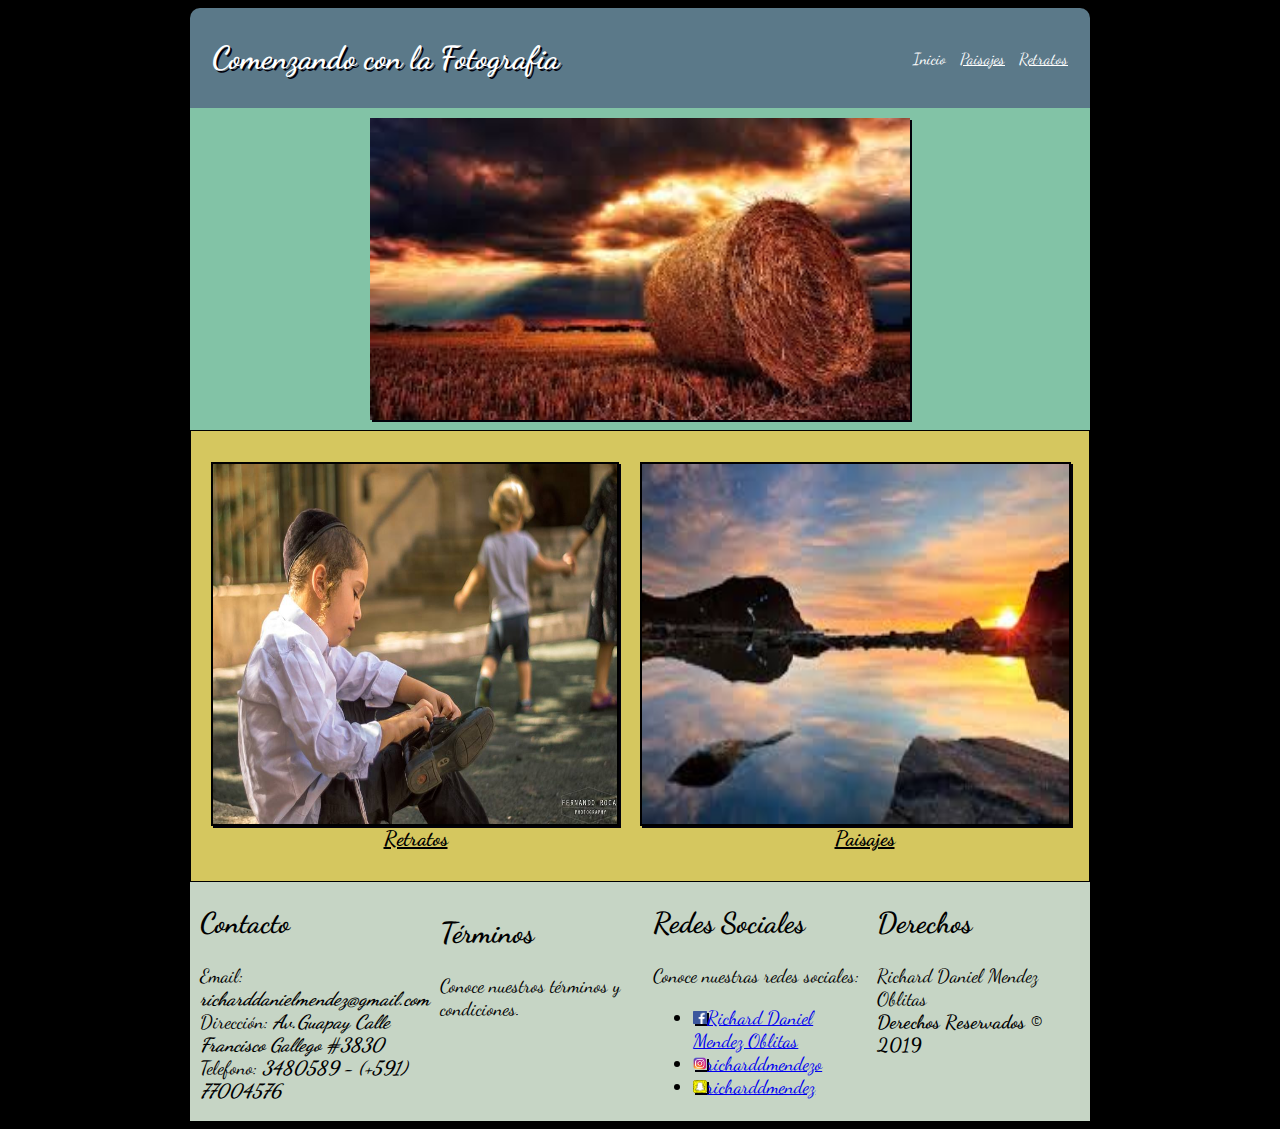
<file: index.html>
<!DOCTYPE html>
<html>
  <head>
    <meta charset="utf-8">
    <meta name="viewport" content="width=device-width, user-scalable=yes">
    <link rel="stylesheet" href="css/estilos.css">
    <link href="https://fonts.googleapis.com/css?family=Dancing+Script" rel="stylesheet" type="text/css">
    <title>Comenzando con la Fotografia</title>
  </head>
  <body>
    <div id="contenido">
    <header class="cabecera">
      <div class="titulo">
        <h1>Comenzando con la Fotografia</h1>
      </div>
      <nav class="menu">
        <a id="Inicio" href="index.html">Inicio</a>
        <a id="Paisajes" href="paisajes.html">Paisajes</a>
        <a id="Retratos" href="retratos.html">Retratos</a>
      </nav>
    </header>
    <section>
    <div id="Central">
        <img class="Paisajes" src="img/paisaje1.jpg" alt="Paisaje de Granja">
    </div>
    <div id="Secundario">
      <div class="retratos-div">
        <img id="Izquierdo" class="Retrato" src="img/retrato1.jpg" alt="Niño Judio">
        <a id="Link1" href="retratos.html">Retratos</a>
      </div>
      <div class="paisajes-div" id="Paginas">
        <img id="Derecho" src="img/paisaje2.jpg" alt="Paisaje del Atardecer">
        <a id="Link2" href="paisajes.html">Paisajes</a>
      </div>
    </div>
    </section>
    <footer>
      <div id="Contacto">
        <h2>Contacto</h2>
        <p>Email: <em><strong>richarddanielmendez@gmail.com</strong></em>
        <br>Dirección: <em><strong>Av.Guapay Calle Francisco Gallego #3830</strong></em>
        <br>Telefono: <em><strong>3480589 - (+591) 77004576</strong></em>
        </p>
      </div>
      <div id="Término">
        <h2>Términos</h2>
        <p>
          Conoce nuestros términos y condiciones.
        </p>
      </div>
      <div id="Redes">
        <h2>Redes Sociales</h2>
        <p>Conoce nuestras redes sociales:</p>
        <ul>
          <li><a href="https://www.facebook.com/Icha13"><img src="img/facebook.png" alt="Facebook">Richard Daniel Mendez Oblitas</a></li>
          <li><a href="https://www.instagram.com/richarddmendezo/"><img src="img/instagram.png" alt="Instagram">richarddmendezo</a></li>
          <li><a href="#"><img src="img/snapchat.jpg" alt="SnapChat">richarddmendez</a></li>
        </ul>
      </div>
      <div id="Derechos">
        <h2>Derechos</h2>
        <p>Richard Daniel Mendez Oblitas
          <br><strong>Derechos Reservados © 2019</strong>
        </p>
      </div>
      </div>
    </footer>
  </body>
</html>
</file>
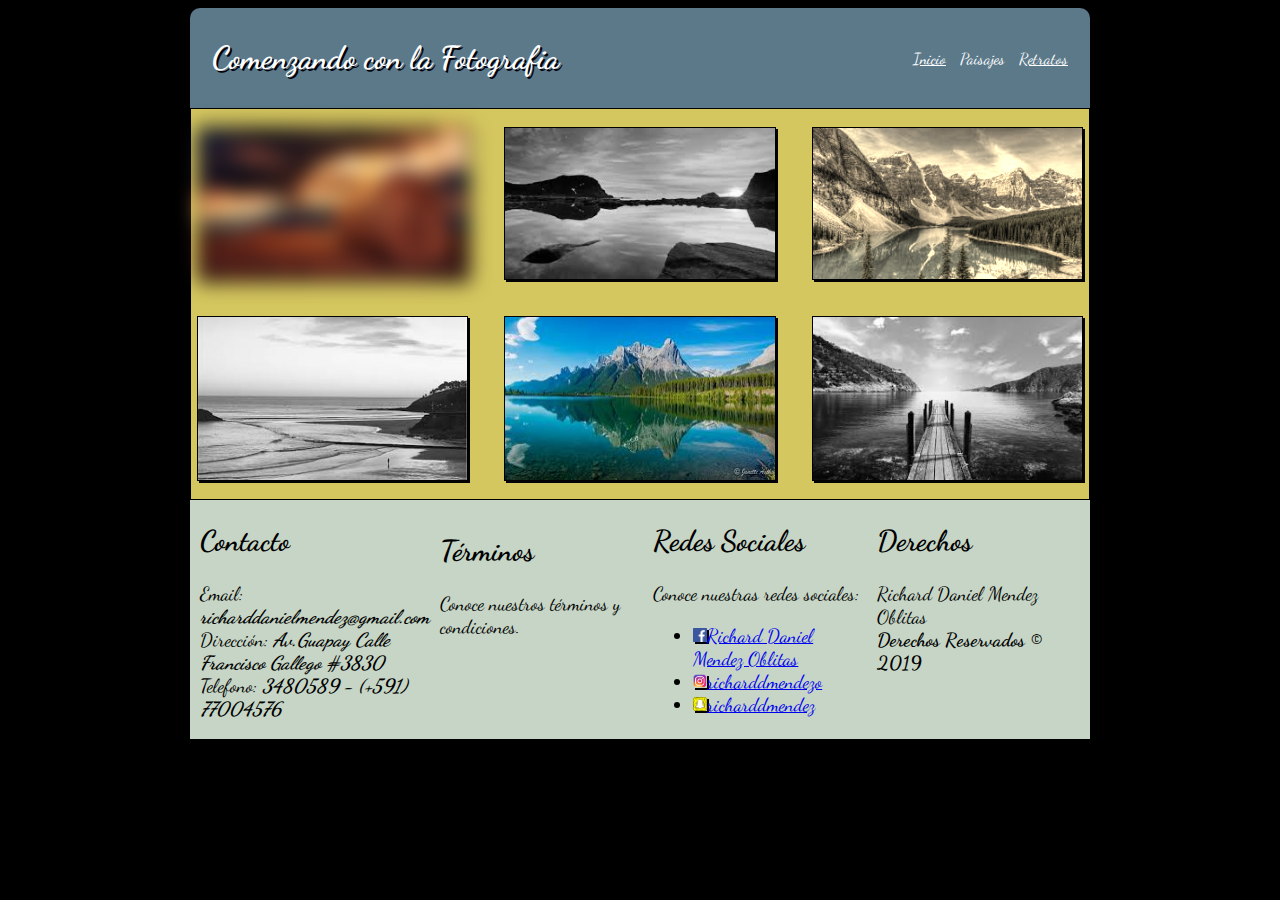
<file: paisajes.html>
<!DOCTYPE html>
<html>
  <head>
    <meta charset="utf-8">
    <meta name="viewport" content="width=device-width, user-scalable=yes">
    <link rel="stylesheet" href="css/estilos-paisajes.css">
    <link href="https://fonts.googleapis.com/css?family=Dancing+Script" rel="stylesheet" type="text/css">
    <title>Comenzando con la Fotografia</title>
  </head>
  <body>
    <div id="contenido">
    <header class="cabecera">
      <div class="titulo">
        <h1>Comenzando con la Fotografia</h1>
      </div>
      <nav class="menu">
        <a id="Inicio" href="index.html">Inicio</a>
        <a id="Paisajes" href="paisajes.html">Paisajes</a>
        <a id="Retratos" href="retratos.html">Retratos</a>
      </nav>
    </header>
    <section>
      <div id="Galeria">
      <div class="Primera" id="Fila1">
        <img class="efectoblur" src="img/paisaje1.jpg" alt="Paisaje de Granja">
        <img class="efectoscale" src="img/paisaje2.jpg" alt="Paisaje de Laguna">
        <img class="efectosepia" src="img/paisaje3.jpg" alt="Paisaje de Montañas">
      </div>
      <div class="Segunda" id="Fila2">
        <img class="efectoscale" src="img/paisaje4.jpg" alt="Paisaje de Playa">
        <img class="Paisajes" src="img/paisaje5.jpg" alt="Paisaje de Montañas">
        <img class="efectoscale" src="img/paisaje6.jpg" alt="Paisaje con muelle">
      </div>
      </div>
    </section>
    <footer>
      <div id="Contacto">
        <h2>Contacto</h2>
        <p>Email: <em><strong>richarddanielmendez@gmail.com</strong></em>
        <br>Dirección: <em><strong>Av.Guapay Calle Francisco Gallego #3830</strong></em>
        <br>Telefono: <em><strong>3480589 - (+591) 77004576</strong></em>
        </p>
      </div>
      <div id="Término">
        <h2>Términos</h2>
        <p>
          Conoce nuestros términos y condiciones.
        </p>
      </div>
      <div id="Redes">
        <h2>Redes Sociales</h2>
        <p>Conoce nuestras redes sociales:</p>
        <ul>
          <li><a href="https://www.facebook.com/Icha13"><img src="img/facebook.png" alt="Facebook">Richard Daniel Mendez Oblitas</a></li>
          <li><a href="https://www.instagram.com/richarddmendezo/"><img src="img/instagram.png" alt="Instagram">richarddmendezo</a></li>
          <li><a href="#"><img src="img/snapchat.jpg" alt="SnapChat">richarddmendez</a></li>
        </ul>
      </div>
      <div id="Derechos">
        <h2>Derechos</h2>
        <p>Richard Daniel Mendez Oblitas
          <br><strong>Derechos Reservados © 2019</strong>
        </p>
      </div>
    </div>
    </footer>
  </body>
</html>
</file>
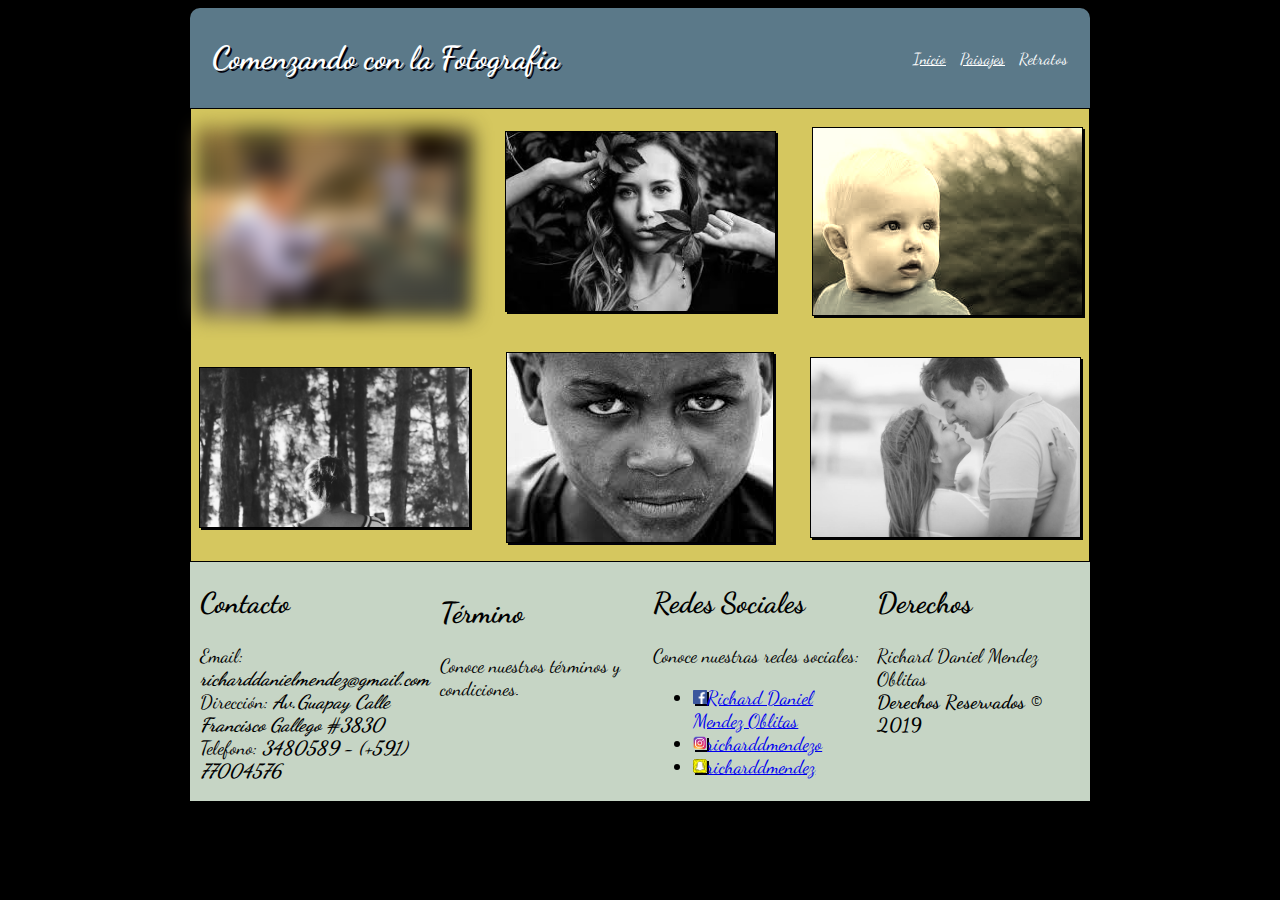
<file: retratos.html>
<!DOCTYPE html>
<html>
  <head>
    <meta charset="utf-8">
    <meta name="viewport" content="width=device-width, user-scalable=yes">
    <link rel="stylesheet" href="css/estilos-retrato.css">
    <link href="https://fonts.googleapis.com/css?family=Dancing+Script" rel="stylesheet" type="text/css">
    <title>Comenzando con la Fotografia</title>
  </head>
  <body>
    <div id="contenido">
    <header class="cabecera">
      <div class="titulo">
        <h1>Comenzando con la Fotografia</h1>
      </div>
      <nav class="menu">
        <a id="Inicio" href="index.html">Inicio</a>
        <a id="Paisajes" href="paisajes.html">Paisajes</a>
        <a id="Retratos" href="retratos.html">Retratos</a>
      </nav>
    </header>
    <section>
      <div id="Galeria">
      <div class="Primera" id="Fila1">
        <img class="efectoblur" src="img/retrato1.jpg" alt="Niño Judio">
        <img class="efectoscale" src="img/retrato2.jpg" alt="Mujer">
        <img class="efectosepia" src="img/retrato3.jpg" alt="Bebe">
      </div>
      <div class="Segunda" id="Fila2">
        <img class="efectoscale" src="img/retrato4.jpeg" alt="Bosques">
        <img class="Retrato" src="img/retrato5.jpg" alt="Manos Azules">
        <img class="efectoscale" src="img/retrato6.jpeg" alt="Noviazgo">
      </div>
      </div>
    </section>
    <footer>
      <div id="Contacto">
        <h2>Contacto</h2>
        <p>Email: <em><strong>richarddanielmendez@gmail.com</strong></em>
        <br>Dirección: <em><strong>Av.Guapay Calle Francisco Gallego #3830</strong></em>
        <br>Telefono: <em><strong>3480589 - (+591) 77004576</strong></em>
        </p>
      </div>
      <div id="Término">
        <h2>Término</h2>
        <p>
          Conoce nuestros términos y condiciones.
        </p>
      </div>
      <div id="Redes">
        <h2>Redes Sociales</h2>
        <p>Conoce nuestras redes sociales:</p>
        <ul>
          <li><a href="https://www.facebook.com/Icha13"><img src="img/facebook.png" alt="Facebook">Richard Daniel Mendez Oblitas</a></li>
          <li><a href="https://www.instagram.com/richarddmendezo/"><img src="img/instagram.png" alt="Instagram">richarddmendezo</a></li>
          <li><a href="#"><img src="img/snapchat.jpg" alt="SnapChat">richarddmendez</a></li>
        </ul>
      </div>
      <div id="Derechos">
        <h2>Derechos</h2>
        <p>Richard Daniel Mendez Oblitas
          <br><strong>Derechos Reservados © 2019</strong>
        </p>
      </div>
    </div>
    </footer>
  </body>
</html>
</file>
<file: css/estilos.css>
@keyframes rebote {
  0%{
    margin-top: 150%;
  }
  60%{
    margin-top: -5%;
  }
  100%{
    margin-top: 0%;
  }

}
body{
  background-color: black;
}
#contenido{
  width: 900px;
  margin: auto;
}
header{
  background-color:  #5b7989;
  height: 100px;
  width: 100%;
  position: relative;
  border-top-right-radius: 10px;
  border-top-left-radius:  10px;
  -moz-border-top-right-radius: 10px;
  -moz-border-top-left-radius: 10px;
  -webkit-border-top-rigth-radius: 10px;
  -webkit-border-top-left-radius: 10px;
  display: flex;
  flex-direction: row;
  animation: rebote 1s;
}
.titulo h1{
  font-family: "Dancing Script";
  color: white;
  text-shadow: 2px 2px #02010a;
  margin-right: 300px;
}
.menu, .titulo{
  margin: auto;
}
.menu a{
  margin-left: 10px;
  font-family: "Dancing Script";
  color: white;
}
footer{
  background-color: #C6d5c5;
  margin: 0px;
  padding-left: 10px;
  display: flex;
  flex-direction: row;
  font-family: "Dancing Script";
  font-size: 1.2em;
}
footer img{
  width: 8%;
}
img{
  box-shadow: 2px 2px #02010a;
}
#Inicio{
  text-decoration: none;
}
#Central img{
  display: block;
  margin: auto;
  width: 60%;

}
#Central{
  background-color: #82c3a6;
  padding-top: 10px;
  padding-bottom: 10px;
}
#Secundario{
  background-color: #d5c75f;
  height: 450px;
  border: solid 1px black;
  display: flex;
  flex-direction: row;
}
#Izquierdo {
  width: 90%;
  height: 80%;
  margin-left: 20px;
  border: solid 2px black;
  transition: transform 2s;
}
#Izquierdo:hover{
  transform: rotate(10deg);
  border: solid 2px #82c3a6;
  box-shadow: 2px 2px 10px #82c3a6;
}
#Derecho{
  width: 95%;
  height: 80%;
  border: solid 2px black;
  transition: transform 2s;
  margin-right: 20px;
}
#Derecho:hover{
  transform: translate(20px,-5px);
  border: solid 2px #82c3a6;
  box-shadow: 2px 2px 10px #82c3a6;
}
.retratos-div {
  width: 50%;
  display: flex;
  flex-direction: column;
  justify-content: center;
  text-align: center;
}

.paisajes-div {
  width: 50%;
  display: flex;
  flex-direction: column;
  justify-content: center;
  text-align: center;
}

#Secundario div a{
  font-family: "Dancing Script";
  color: black;
  font-size: 1.3em;
  font-weight: bold;
}

#Contacto{
  width: 30%;
  padding-top: : 10px;
}
#Término{
  width: 30%;
  padding-top: 10px;
  margin-left: 10px;
}
#Redes{
width: 30%;
padding-top: 6px 0px 0px 1px;
}
#Derechos{
  float: right;
  width: 30%;
  margin-left: 10px;
}
@media screen and (max-width:900px) {
    header{
      width: 100%;
      height: 100px;
      flex-direction: column;
      text-align: center;
    }
    .titulo h1{
      margin: auto;
    }
    .menu{
      margin: auto;
    }
    #contenido{
      width: 100%;
      margin:auto;
      display: flex;
      flex-direction: column;
    }
    #Secundario{
      height: auto;
      display: flex;
      flex-direction: column;

    }
    .retratos-div {
      width: 100%;
      height: 50%;
      display: flex;
      flex-direction: column;
      justify-content: center;
      text-align: center;
    }
    .paisajes-div {
      width: 100%;
      height: 50%;
      display: flex;
      flex-direction: column;
      justify-content: center;
      text-align: center;
    }

    #Central img{
      width: 90%;
    }
    #Izquierdo{
      width: 90%;
      height: 80%;
      margin-top: 20px;
    }
    #Derecho{
      width: 90%;
      height: 80%;
      margin-left: 20px;
    }
    footer {
      padding-left: 10px;
      display: flex;
      flex-direction: row;
    }
    #Contacto p{
      font-size: 0.8em;
    }
    #Término {
      width: 30%;
      font-size: 1em;
      margin-right: 5px;
      padding-top: 0px;
    }

    #Redes {
      width: 30%;
      font-size: 1em;
    }
    #Redes img{
      width: 10%;
    }

    #Derechos {
      width: 30%;
      font-size: 1em;
    }
}
@media screen and (max-width:600px) {
  footer {
    padding-left: 10px;
    display: flex;
    flex-direction: column;
  }

  #Contacto {
    width: 100%;
    font-size: 1em;
  }

  #Término {
    width: 100%;
    font-size: 1em;
    margin-left: 0;
  }

  #Redes {
    width: 100%;
    font-size: 1em;
  }
  #Redes img{
    width: 10%;
  }

  #Derechos {
    width: 100%;
    font-size: 1em;
  }
}
</file>
<file: css/estilos-paisajes.css>
@keyframes rebote {
  0%{
    margin-top: 150%;
  }
  60%{
    margin-top: -5%;
  }
  100%{
    margin-top: 0%;
  }

}
body{
  background-color: black;
}
#contenido{
  width: 900px;
  margin: auto;
}
header{
  background-color:  #5b7989;
  height: 100px;
  width: 100%;
  position: relative;
  border-top-right-radius: 10px;
  border-top-left-radius:  10px;
  -moz-border-top-right-radius: 10px;
  -moz-border-top-left-radius: 10px;
  -webkit-border-top-rigth-radius: 10px;
  -webkit-border-top-left-radius: 10px;
  display: flex;
  flex-direction: row;
  animation: rebote 1s;
}
.titulo h1{
  font-family: "Dancing Script";
  color: white;
  text-shadow: 2px 2px #02010a;
  margin-right: 300px;
}
.menu, .titulo{
  margin: auto;
}
.menu a{
  margin-left: 10px;
  font-family: "Dancing Script";
  color: white;
}
footer{
  background-color: #C6d5c5;
  margin: 0px;
  padding-left: 10px;
  display: flex;
  flex-direction: row;
  font-family: "Dancing Script";
  font-size: 1.2em;
}
footer img{
  width: 8%;
}
img{
  box-shadow: 2px 2px #02010a;
}
#Paisajes{
  text-decoration: none;
}
#Galeria{
  background-color: #d5c75f;
  border: solid 1px black;
}
.Primera {
  margin: auto;
  display: flex;
  flex-direction: row;
  justify-content: center;
}

.Segunda {
  margin: auto;
  display: flex;
  flex-direction: row;
  justify-content: center;
}
#Fila1 img{
  width: 30%;
  margin: 18px;
  border: solid 1px black;
}
.efectoblur{
  filter: blur(10px);
}
.efectoscale{
  filter: grayscale(100%);
}
.efectosepia{
  filter: sepia(90%);
}
#Fila2 img{
  width: 30%;
  margin: 18px;
  border: solid 1px black;
}
#Contacto{
  width: 30%;
  padding-top: : 10px;
}
#Término{
  width: 30%;
  padding-top: 10px;
  margin-left: 10px;
}
#Redes{
width: 30%;
padding-top: 6px 0px 0px 1px;
}
#Derechos{
  float: right;
  width: 30%;
  margin-left: 10px;
}
@media screen and (max-width:900px) {
    header{
      width: 100%;
      height: 100px;
      flex-direction: column;
      text-align: center;
    }
    .titulo h1{
      margin: auto;
    }
    .menu{
      margin: auto;
    }
    #contenido{
      width: 100%;
      margin:auto;
      display: flex;
      flex-direction: column;
    }
    #Galeria{
      height: auto;
      display: flex;
      flex-direction: column;

    }
    .Primera {
      width: 100%;
      height: 50%;
      display: flex;
      flex-direction: column;
      justify-content: center;
      text-align: center;
    }
    .Segunda {
      width: 100%;
      height: 50%;
      display: flex;
      flex-direction: column;
      justify-content: center;
      text-align: center;
    }
    #Fila1 img{
      width: 90%;
    }
    #Fila2 img{
      width: 90%;
    }
    footer {
      padding-left: 10px;
      display: flex;
      flex-direction: row;
    }
    #Contacto p{
      font-size: 0.8em;
    }
    #Término {
      width: 30%;
      font-size: 1em;
      margin-right: 5px;
      padding-top: 0px;
    }

    #Redes {
      width: 30%;
      font-size: 1em;
    }
    #Redes img{
      width: 10%;
    }

    #Derechos {
      width: 30%;
      font-size: 1em;
    }
}
@media screen and (max-width:600px) {
  footer {
    padding-left: 10px;
    display: flex;
    flex-direction: column;
  }

  #Contacto {
    width: 100%;
    font-size: 1em;
  }

  #Término {
    width: 100%;
    font-size: 1em;
    margin-left: 0;
  }

  #Redes {
    width: 100%;
    font-size: 1em;
  }
  #Redes img{
    width: 10%;
  }

  #Derechos {
    width: 100%;
    font-size: 1em;
  }
}
</file>
<file: css/estilos-retrato.css>
@keyframes rebote {
  0%{
    margin-top: 150%;
  }
  60%{
    margin-top: -5%;
  }
  100%{
    margin-top: 0%;
  }

}
body{
  background-color: black;
}
#contenido{
  width: 900px;
  margin: auto;
}
header{
  background-color:  #5b7989;
  height: 100px;
  width: 100%;
  position: relative;
  border-top-right-radius: 10px;
  border-top-left-radius:  10px;
  -moz-border-top-right-radius: 10px;
  -moz-border-top-left-radius: 10px;
  -webkit-border-top-rigth-radius: 10px;
  -webkit-border-top-left-radius: 10px;
  display: flex;
  flex-direction: row;
  animation: rebote 1s;
}
.titulo h1{
  font-family: "Dancing Script";
  color: white;
  text-shadow: 2px 2px #02010a;
  margin-right: 300px;
}
.menu, .titulo{
  margin: auto;
}
.menu a{
  margin-left: 10px;
  font-family: "Dancing Script";
  color: white;
}
footer{
  background-color: #C6d5c5;
  margin: 0px;
  padding-left: 10px;
  display: flex;
  flex-direction: row;
  font-family: "Dancing Script";
  font-size: 1.2em;
}
footer img{
  width: 8%;
}
img{
  box-shadow: 2px 2px #02010a;
}
#Retratos{
  text-decoration: none;
}
#Galeria{
  background-color: #d5c75f;
  border: solid 1px black;
}
.Primera {
  margin: auto;
  display: flex;
  flex-direction: row;
  justify-content: center;
  align-items: center;
}

.Segunda {
  margin: auto;
  display: flex;
  flex-direction: row;
  justify-content: center;
  align-items: center;
}
#Fila1 img{
  width: 30%;
  margin: 18px;
  border: solid 1px black;
}
#Fila2 img{
  width: 30%;
  margin: 18px;
  border: solid 1px black;
}
.efectoblur{
  filter: blur(10px);
}
.efectoscale{
  filter: grayscale(100%);
}
.efectosepia{
  filter: sepia(90%);
}
#Contacto{
  width: 30%;
  padding-top: : 10px;
}
#Término{
  width: 30%;
  padding-top: 10px;
  margin-left: 10px;
}
#Redes{
width: 30%;
padding-top: 6px 0px 0px 1px;
}
#Derechos{
  float: right;
  width: 30%;
  margin-left: 10px;
}
@media screen and (max-width:900px) {
    header{
      width: 100%;
      height: 100px;
      flex-direction: column;
      text-align: center;
    }
    .titulo h1{
      margin: auto;
    }
    .menu{
      margin: auto;
    }
    #contenido{
      width: 100%;
      margin:auto;
      display: flex;
      flex-direction: column;
    }
    #Galeria{
      height: auto;
      display: flex;
      flex-direction: column;

    }
    .Primera {
      width: 100%;
      height: 50%;
      display: flex;
      flex-direction: column;
      justify-content: center;
      text-align: center;
    }
    .Segunda {
      width: 100%;
      height: 50%;
      display: flex;
      flex-direction: column;
      justify-content: center;
      text-align: center;
    }
    #Fila1 img{
      width: 90%;
    }
    #Fila2 img{
      width: 90%;
    }
    footer {
      padding-left: 10px;
      display: flex;
      flex-direction: row;
    }
    #Contacto p{
      font-size: 0.8em;
    }
    #Término {
      width: 30%;
      font-size: 1em;
      margin-right: 5px;
      padding-top: 0px;
    }

    #Redes {
      width: 30%;
      font-size: 1em;
    }
    #Redes img{
      width: 10%;
    }

    #Derechos {
      width: 30%;
      font-size: 1em;
    }
}
@media screen and (max-width:600px) {
  footer {
    padding-left: 10px;
    display: flex;
    flex-direction: column;
  }

  #Contacto {
    width: 100%;
    font-size: 1em;
  }

  #Término {
    width: 100%;
    font-size: 1em;
    margin-left: 0;
  }

  #Redes {
    width: 100%;
    font-size: 1em;
  }
  #Redes img{
    width: 10%;
  }

  #Derechos {
    width: 100%;
    font-size: 1em;
  }
}
</file>
